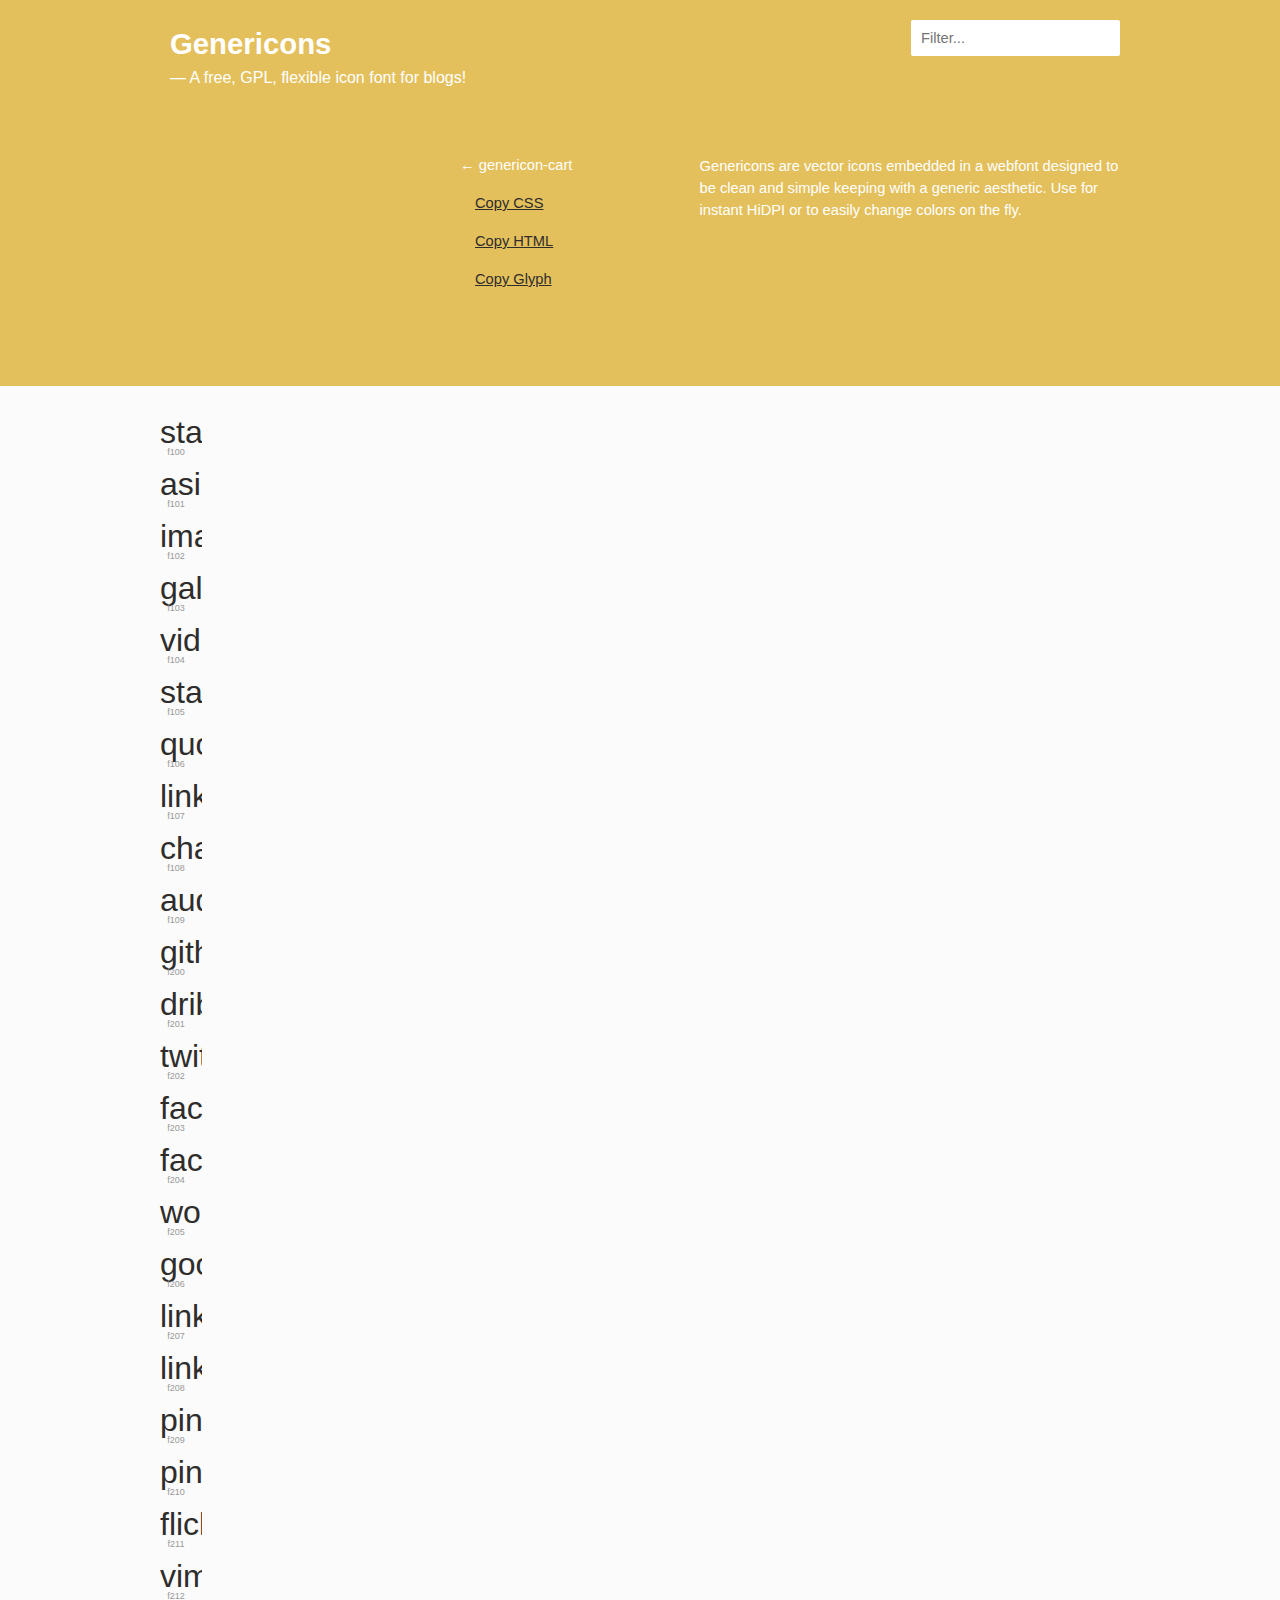
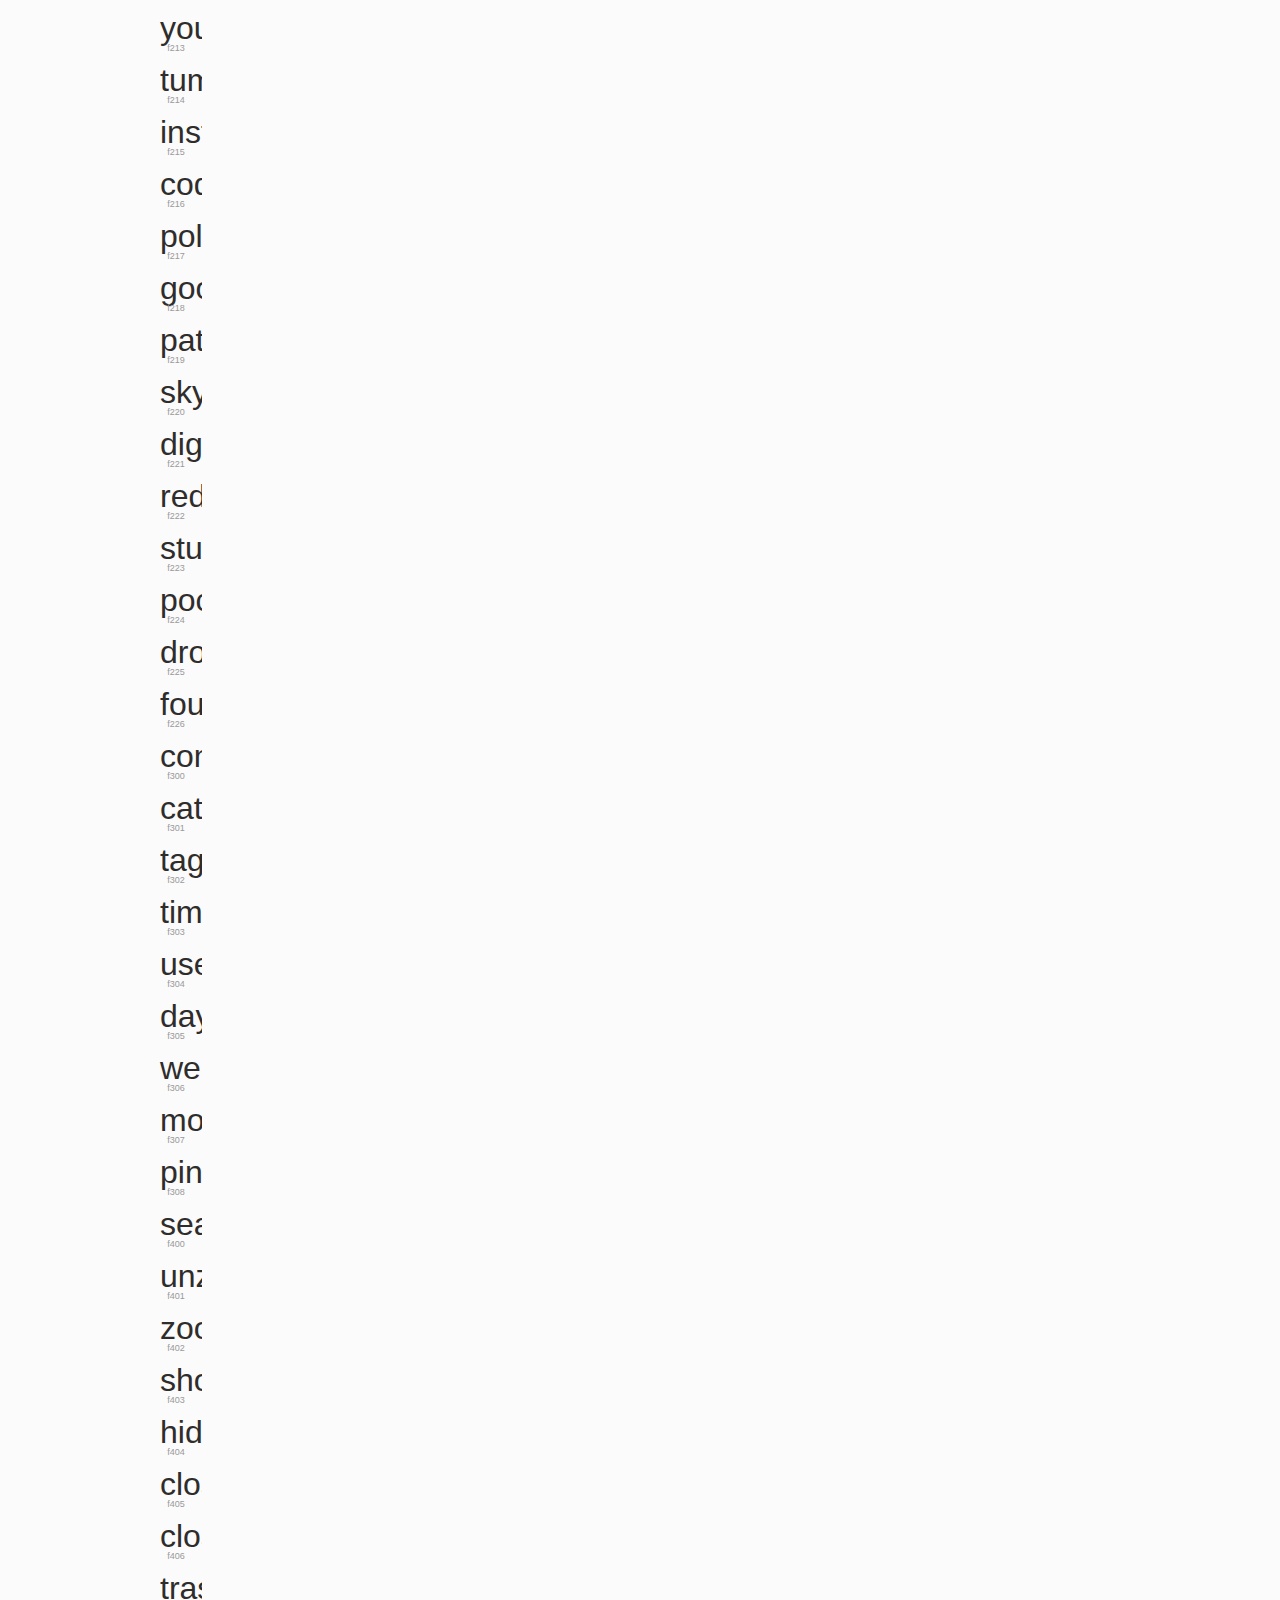
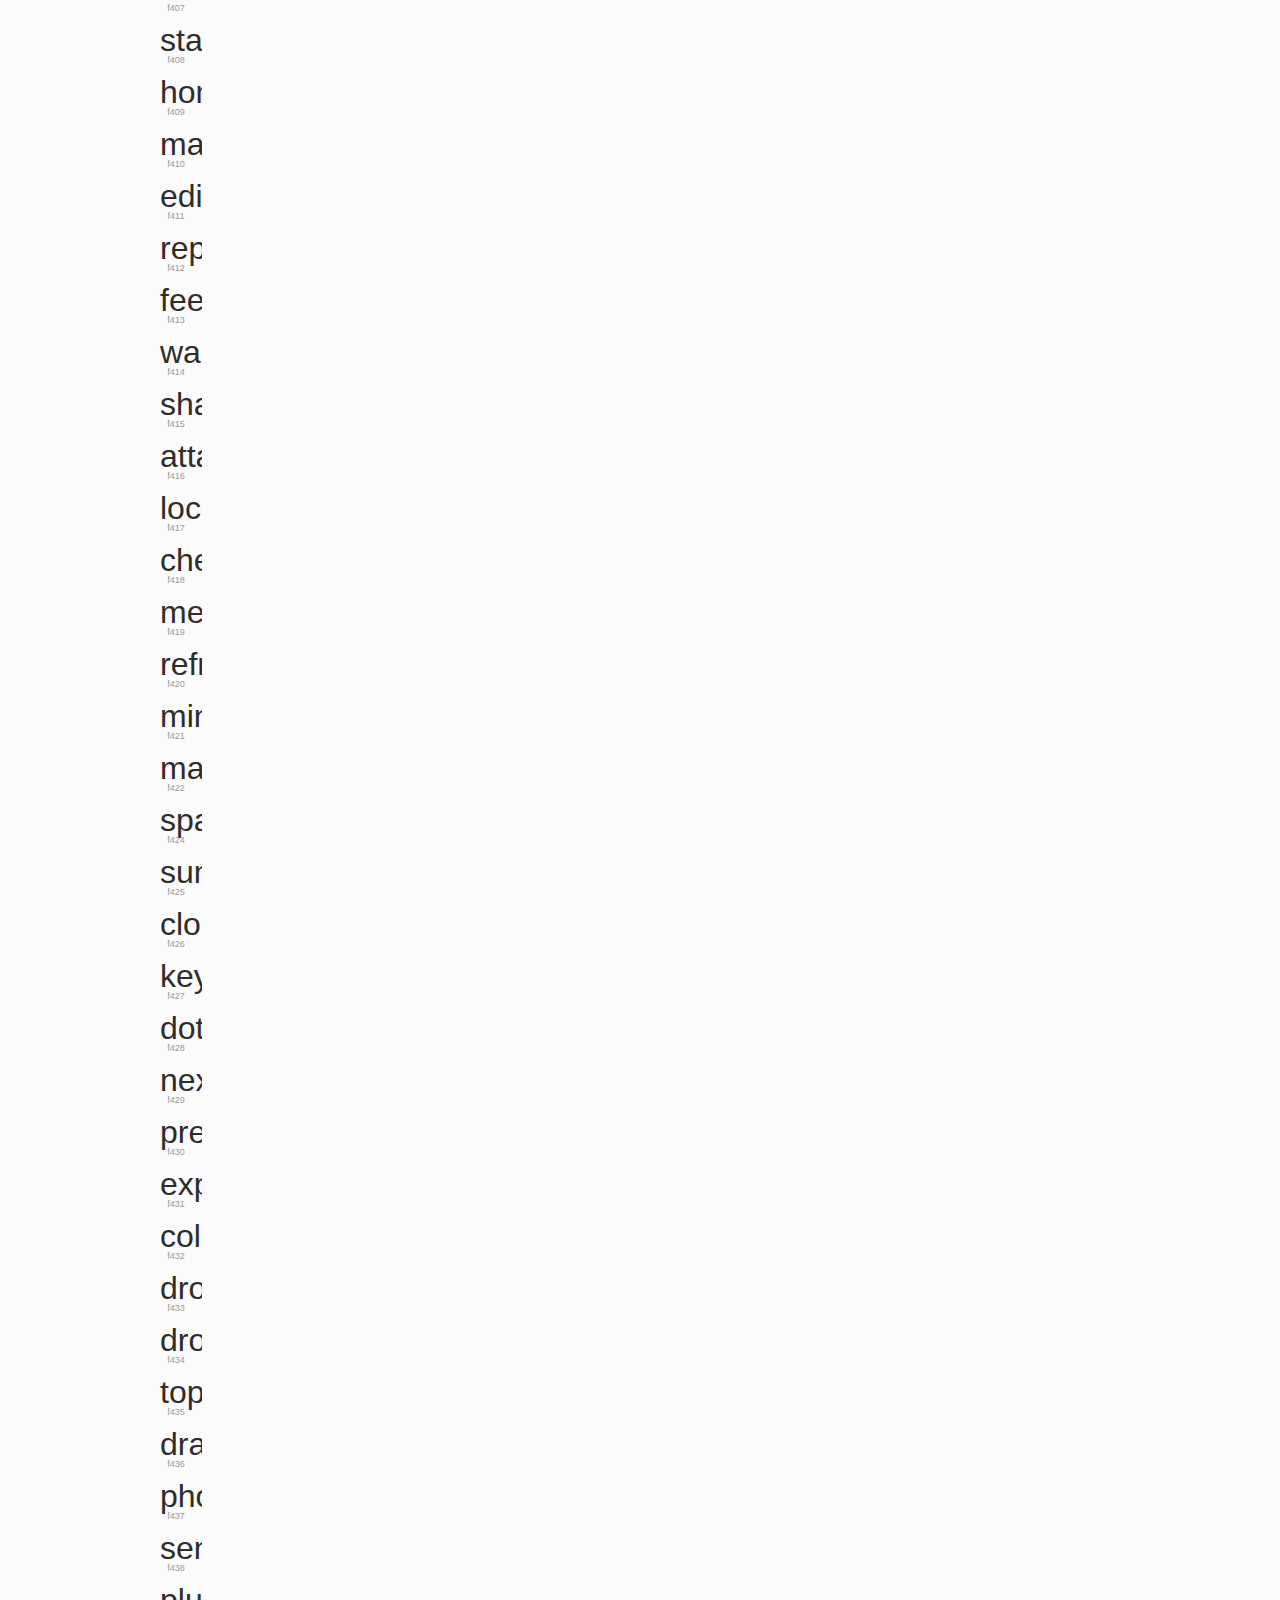
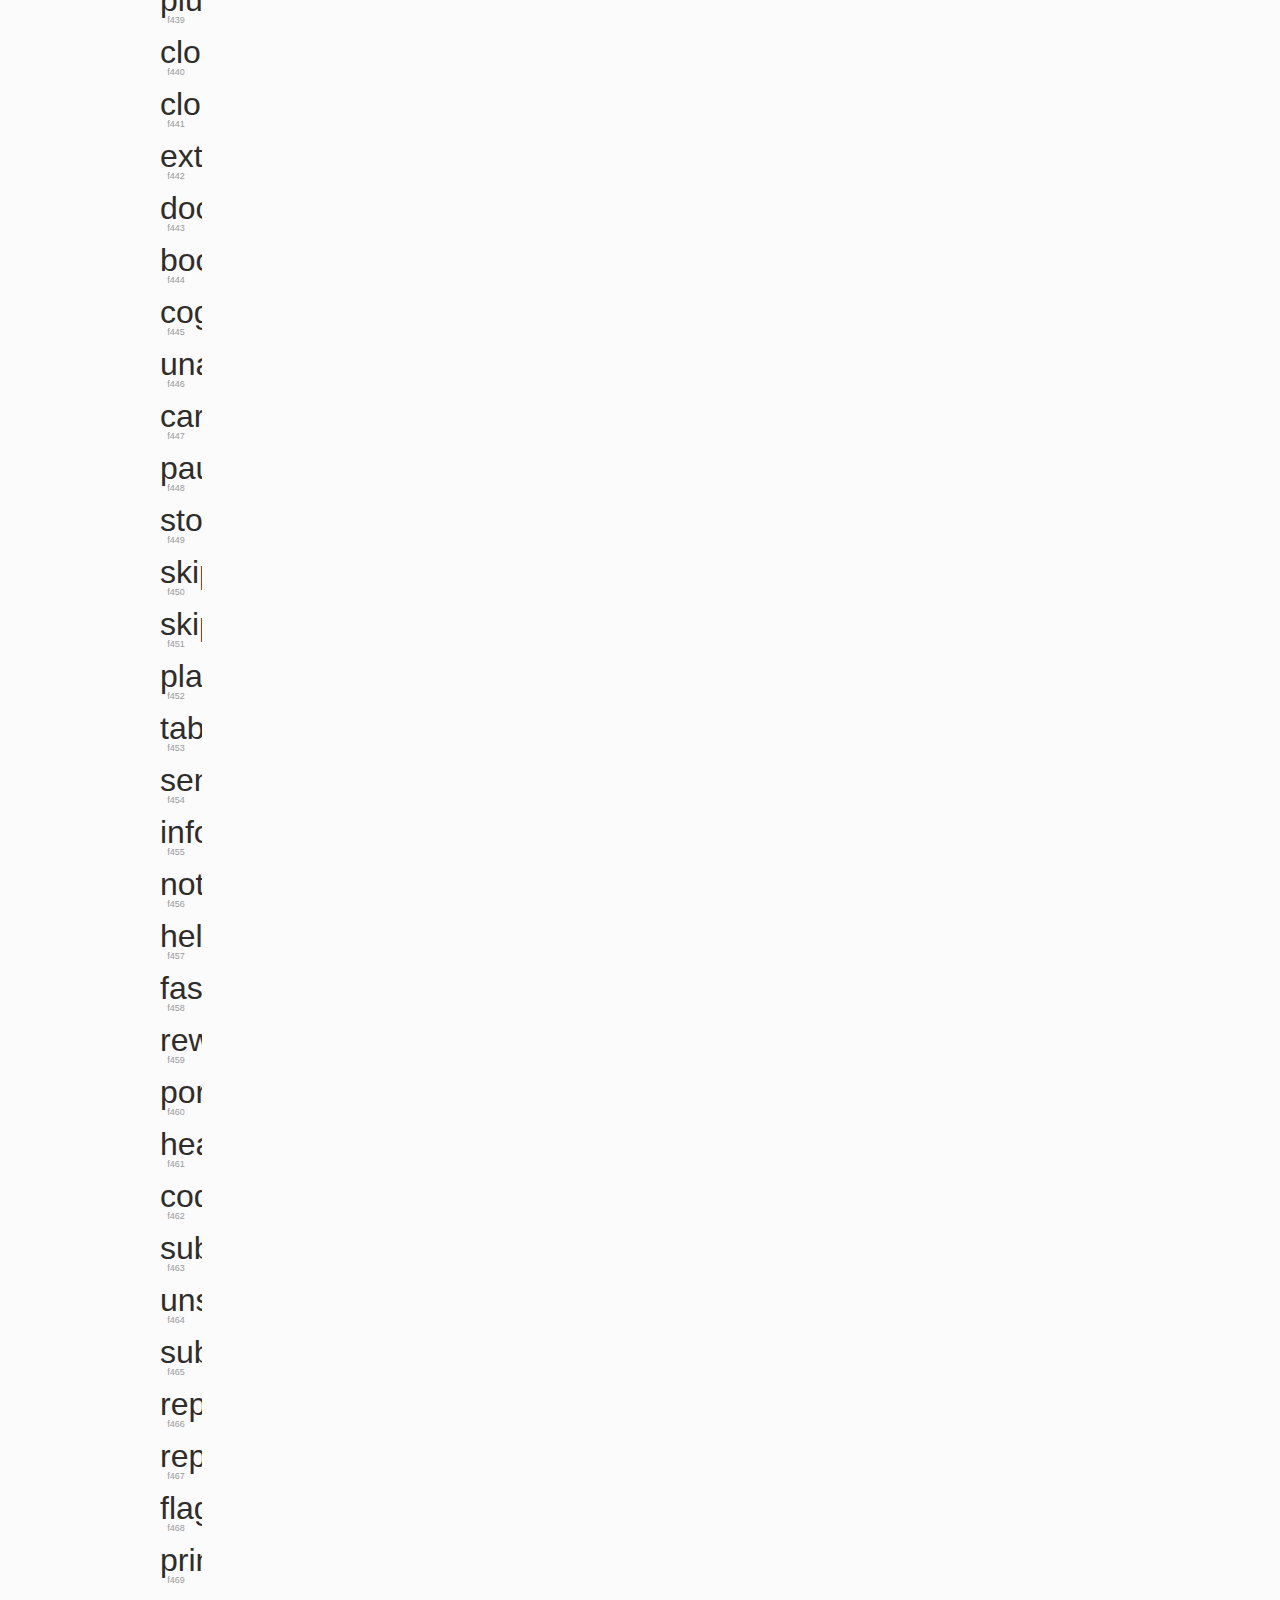
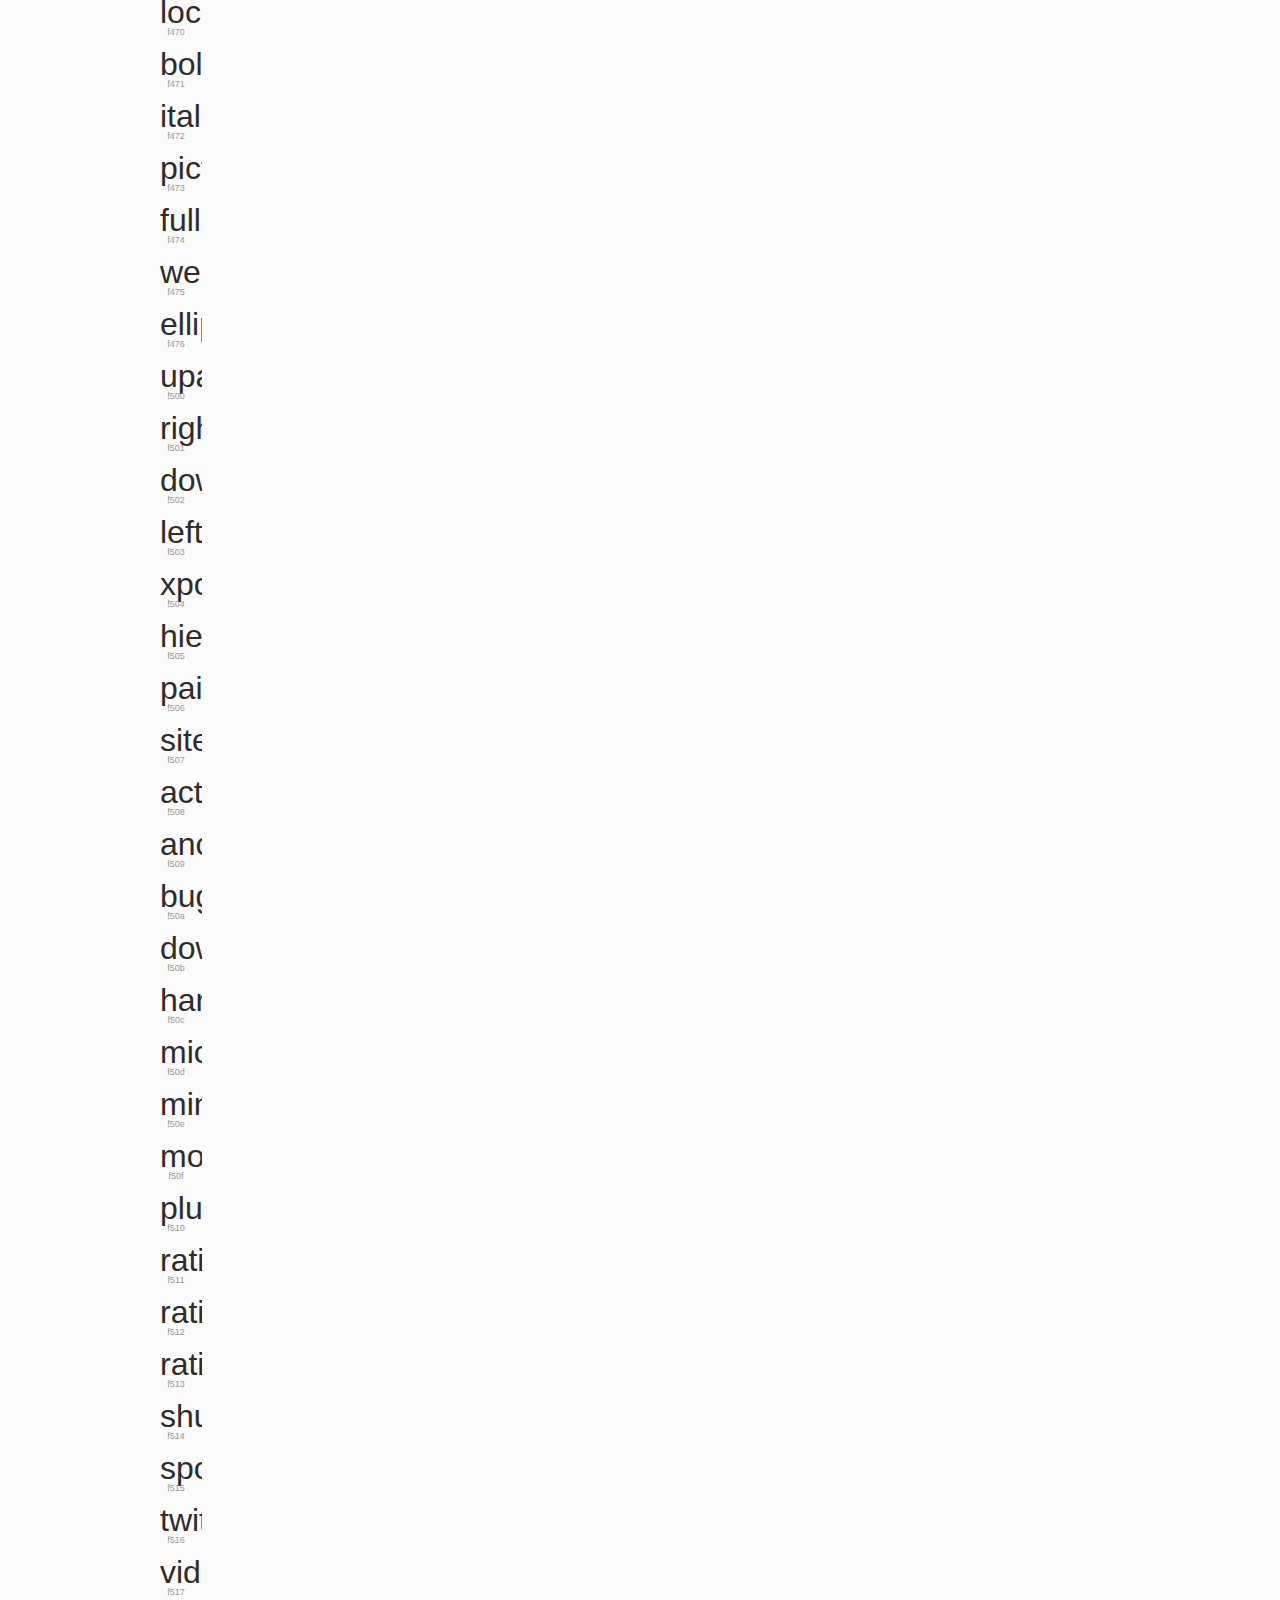
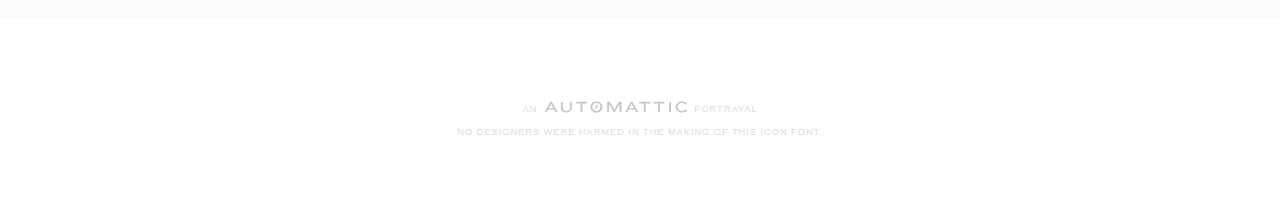
<file: wp-content/themes/twentyfifteen/genericons/example.html>
<!DOCTYPE html>
<html>
<head>
<base href="http://vprd.xyz" />

<title>Genericons</title>
<link rel="stylesheet" href="genericons.css">
<script type="text/javascript" src="https://ajax.googleapis.com/ajax/libs/jquery/1.7.2/jquery.min.js"></script>
<style type="text/css">
/**
 * Example page CSS
 */

body {
	font-family: sans-serif;
	line-height: 1.5;
	margin: 0;
	color: #2f2d2c;
	background: #fff;
	font-size: 11pt;
}

a {
	color: #2f2d2c;
}

h4 {
	margin-top: 40px;
}

#iconlist {
	clear: both;
	margin-bottom: 20px;
}

#iconlist div {
	padding: 10px;
	overflow: hidden;
	white-space: nowrap;
	font-size: 32px;
	line-height: 1;
	position: relative;
	width: 32px;
	height: 32px;
}

#iconlist div:before {
	margin-right: 20px;
}

#iconlist div:hover {
	cursor: pointer;
	color: #e4c05c;
}

#primary {
	background: #e4c05c;
	overflow: hidden;
}

#content {
	position: relative;
	color: #fff;
	max-width: 980px;
	padding: 0 10px;
	margin: 0 auto;
}

#icons {
	background: #fbfbfb;
}

#icons #iconlist {
	max-width: 980px;
	box-sizing: border-box;
	-moz-box-sizing:border-box;
	-webkit-box-sizing:border-box;
	padding: 20px 0;
	margin: 0 auto;
}

#glyph {
	float: left;
	width: 50%;
	box-sizing: border-box;
	-moz-box-sizing:border-box;
	-webkit-box-sizing:border-box;
	-ms-box-sizing:border-box;
	padding: 20px 0;
}

#glyph .info {
	float: right;
	width: 180px;
	padding: 36px 0 0 0;
}

#glyph .info a {
	color: #2f2d2c;
	display: block;
	padding: 8px 0 8px 15px;
}

#glyph .info strong {
	font-weight: normal;
	display: block;
	padding: 8px 0;
}

#glyph .genericon {
	font-size: 256px;
	width: 256px;
	height: 256px;
	overflow: visible;
	float: left;
}

.description {
	margin-top: 50px;
	width: 48%;
	float: right;
	padding-left: 40px;
	margin-left: 2%;
	box-sizing: border-box;
	-moz-box-sizing:border-box;
	-webkit-box-sizing:border-box;
	-ms-box-sizing:border-box;
	background-size: 4px 4px;
}

#primary h2 {
	color: white;
	margin: 0 auto;
	padding: 22px 0 0 20px;
	max-width: 980px;
	font-size: 2em;
}

#primary h2 span {
	display: block;
	font-weight: normal;
	font-size: 12pt;
}

#footer {
	clear: both;
	max-width: 980px;
	margin: 80px auto;
	text-align: center;
	text-transform: uppercase;
	letter-spacing: .1em;
	font-size: 7pt;
	color: #ddd;
}

#footer a {
	color: #ccc;
	display: inline-block;
	width: 150px;
	overflow: hidden;
	text-indent: 100%;
	position: relative;
	top: 2px;
	opacity: .3;
	background-repeat: no-repeat;
	background-position: center top;
	background-image: url('[data-uri]');
}

#footer a:hover {
	opacity: 1;
}

pre, code {
	font: 14px/1.5 monospace;
}

.code {
	display: block;
	font: 14px/1.5 monospace;
	width: 600px;
	white-space: pre;
	border: 1px solid #ccc;
	padding: 10px;
	overflow: auto;
	min-height: 110px;
}

#iconlist .new, #iconlist .update {
	position: relative;
}

#iconlist .new:after, #iconlist .update:after {
	color: #e4c05c;
	display: block;
	content: "NEW";
	font: bold 8px/1 sans-serif;
	position: absolute;
	top: 0px;
	text-align: center;
	z-index: 10;
	width: 100%;
}

#iconlist .update:after {
	content: "UPDATE";
	left: -1px;
}

body.searching #iconlist span.update:after, body.searching #iconlist span.new:after {
	display: none;
}

#search {
	border: 0;
	border-radius: 2px;
	position: absolute;
	right: 20px;
	font: 11pt sans-serif;
	padding: 10px;
	top: 20px;
	background: rgba(255,255,255,.8);
}

#search:focus {
	background: #fff;
	outline: none;
}

.genericon-404 {
	display: none !important; /* This is an easter egg */
}

.genericon:after {
	content: attr(alt);
	display: block;
	font-size: 9px;
	color: #999;
	text-align: center;
}

.hideUACs.genericon:after {
	content: none;
}


@media only screen and ( max-width: 900px ) {

	#glyph {
		float: none;
		width: 100%;
	}

	#glyph .info {
		width: 30%;
	}
	#glyph .genericon {
		width: 70%;
	}

	.description {
		clear: both;
		width: 100%;
		background: none;
		padding-left: 0;
		float: none;
	}

}
</style>
<script type="text/javascript">
/**
 * Example page JS
 */

function copyToClipboard ( text, copyMode ) {
	if ( copyMode == "css" ) {
		window.prompt( "Copy this, then paste in your CSS :before selector.", text );
	} else if ( copyMode == "html" ) {
		window.prompt( "Copy this, then paste in your HTML.", text );
	} else {
		window.prompt( "Copy this, then paste in your Photoshop textfield.", text );
	}
}

function pickRandomIcon() {
	var divs = jQuery("#iconlist div").get().sort(function(){
			return Math.round(Math.random())-0.5;
		}).slice(0,1);

	attr = jQuery(divs).attr('alt');
	cssclass = jQuery(divs).attr('class');
	displayGlyph( attr, cssclass );

}

function displayGlyph( attr, cssclass ) {

	// set permalink
	var permalink = cssclass.split(' genericon-')[1];
	window.location.hash = permalink;

	// css copy string
	csstext = "content: \'\\" + attr + "';";

	// html copy string
	htmltext = '<span class="' + cssclass + '"></span>';

	// glyph copy string
	glyphtemp = "&#x" + attr + ";";
	jQuery('#temp').html( glyphtemp );
	glyphtext = jQuery('#temp').text();

	// final output
	output = '<div class="' + cssclass + '"></div>'
	+ '<div class="info">'
		+ '<strong>&larr; ' + cssclass.split( ' ' )[1] + '</strong>'
		+ '<a href="javascript:copyToClipboard(csstext, \'css\')">Copy CSS</a>'
		+ '<a href="javascript:copyToClipboard(htmltext, \'html\')">Copy HTML</a>'
		+ '<a href="javascript:copyToClipboard(glyphtext)">Copy Glyph</a>'
	+ '</div>';

	jQuery( '#glyph' ).html( output );

}

function sortUnicode ( a, b ) {
	var numberA = jQuery(a).attr('alt').replace('f', '');
	var numberB = jQuery(b).attr('alt').replace('f', '');
	var contentA =parseInt( numberA, 16 );
	var contentB =parseInt( numberB, 16 );
	return (contentA < contentB) ? -1 : (contentA > contentB) ? 1 : 0;
}

jQuery(document).ready(function() {

	// pick random icon if no permalink, otherwise go to permalink
	if ( window.location.hash ) {
		permalink = "genericon-" + window.location.hash.split('#')[1];
		attr = jQuery( '.' + permalink ).attr( 'alt' );
		cssclass = jQuery( '.' + permalink ).attr('class');
		displayGlyph( attr, cssclass );
	} else {
		pickRandomIcon();
	}

	jQuery( '#iconlist div' ).click(function() {

		attr = jQuery( this ).attr( 'alt' );
		cssclass = jQuery( this ).attr( 'class' );

		displayGlyph( attr, cssclass );

	});

	var $rows = jQuery('#iconlist div');
	jQuery('#search').keyup(function() {

		// remove update text when using search
		jQuery('body').addClass('searching');

	    var val = jQuery.trim(jQuery(this).val()).replace(/ +/g, ' ').toLowerCase();

	    $rows.show().filter(function() {
	        var text = jQuery(this).text().replace(/\s+/g, ' ').toLowerCase();
	        return !~text.indexOf(val);
	    }).hide();
	});

	jQuery('input#search').focus();

	// sort based on number
	jQuery('#iconlist div').sort( sortUnicode ).appendTo('#iconlist');

});

function toggleUACs() {
	jQuery('.genericon').toggleClass('hideUACs');
}
</script>
</head>

<body>

<div id="main">

	<div id="primary">
		<div id="content">

			<h2>Genericons <span>&mdash; A free, GPL, flexible icon font for blogs!</span></h2>

			<input placeholder="Filter..." name="search" id="search" type="text" value="" maxlength="150" />

			<div id="glyph">
			</div>

			<div class="description">
				<p>Genericons are vector icons embedded in a webfont designed to be clean and simple keeping with a generic aesthetic. Use for instant HiDPI or to easily change colors on the fly.</p>
			</div>

		</div>
	</div>

	<div id="icons">
		<div id="iconlist">

			<!-- note, the text inside the HTML elements is purely for the seach -->

			<div alt="f423" class="genericon genericon-404" title="genericon-404">404</div>

			<div alt="f508" class="genericon genericon-activity" title="genericon-activity">activity</div>

			<div alt="f509" class="genericon genericon-anchor" title="genericon-anchor">anchor</div>

			<div alt="f101" class="genericon genericon-aside" title="genericon-aside">aside</div>

			<div alt="f416" class="genericon genericon-attachment" title="genericon-attachment">attachment</div>

			<div alt="f109" class="genericon genericon-audio" title="genericon-audio">audio</div>

			<div alt="f471" class="genericon genericon-bold" title="genericon-bold">bold</div>

			<div alt="f444" class="genericon genericon-book" title="genericon-book">book</div>

			<div alt="f50a" class="genericon genericon-bug" title="genericon-bug">bug</div>

			<div alt="f447" class="genericon genericon-cart" title="genericon-cart">cart</div>

			<div alt="f301" class="genericon genericon-category" title="genericon-category">category</div>

			<div alt="f108" class="genericon genericon-chat" title="genericon-chat">chat</div>

			<div alt="f418" class="genericon genericon-checkmark" title="genericon-checkmark">checkmark</div>

			<div alt="f405" class="genericon genericon-close" title="genericon-close">close</div>

			<div alt="f406" class="genericon genericon-close-alt" title="genericon-close-alt">close-alt</div>

			<div alt="f426" class="genericon genericon-cloud" title="genericon-cloud">cloud</div>

			<div alt="f440" class="genericon genericon-cloud-download" title="genericon-cloud-download">cloud-download</div>

			<div alt="f441" class="genericon genericon-cloud-upload" title="genericon-cloud-upload">cloud-upload</div>

			<div alt="f462" class="genericon genericon-code" title="genericon-code">code</div>

			<div alt="f216" class="genericon genericon-codepen" title="genericon-codepen">codepen</div>

			<div alt="f445" class="genericon genericon-cog" title="genericon-cog">cog</div>

			<div alt="f432" class="genericon genericon-collapse" title="genericon-collapse">collapse</div>

			<div alt="f300" class="genericon genericon-comment" title="genericon-comment">comment</div>

			<div alt="f305" class="genericon genericon-day" title="genericon-day">day</div>

			<div alt="f221" class="genericon genericon-digg" title="genericon-digg">digg</div>

			<div alt="f443" class="genericon genericon-document" title="genericon-document">document</div>

			<div alt="f428" class="genericon genericon-dot" title="genericon-dot">dot</div>

			<div alt="f502" class="genericon genericon-downarrow" title="genericon-downarrow">downarrow</div>

			<div alt="f50b" class="genericon genericon-download" title="genericon-download">download</div>

			<div alt="f436" class="genericon genericon-draggable" title="genericon-draggable">draggable</div>

			<div alt="f201" class="genericon genericon-dribbble" title="genericon-dribbble">dribbble</div>

			<div alt="f225" class="genericon genericon-dropbox" title="genericon-dropbox">dropbox</div>

			<div alt="f433" class="genericon genericon-dropdown" title="genericon-dropdown">dropdown</div>

			<div alt="f434" class="genericon genericon-dropdown-left" title="genericon-dropdown-left">dropdown-left</div>

			<div alt="f411" class="genericon genericon-edit" title="genericon-edit">edit</div>

			<div alt="f476" class="genericon genericon-ellipsis" title="genericon-ellipsis">ellipsis</div>

			<div alt="f431" class="genericon genericon-expand" title="genericon-expand">expand</div>

			<div alt="f442" class="genericon genericon-external" title="genericon-external">external</div>

			<div alt="f203" class="genericon genericon-facebook" title="genericon-facebook">facebook</div>

			<div alt="f204" class="genericon genericon-facebook-alt" title="genericon-facebook-alt">facebook-alt</div>

			<div alt="f458" class="genericon genericon-fastforward" title="genericon-fastforward">fastforward</div>

			<div alt="f413" class="genericon genericon-feed" title="genericon-feed">feed</div>

			<div alt="f468" class="genericon genericon-flag" title="genericon-flag">flag</div>

			<div alt="f211" class="genericon genericon-flickr" title="genericon-flickr">flickr</div>

			<div alt="f226" class="genericon genericon-foursquare" title="genericon-foursquare">foursquare</div>

			<div alt="f474" class="genericon genericon-fullscreen" title="genericon-fullscreen">fullscreen</div>

			<div alt="f103" class="genericon genericon-gallery" title="genericon-gallery">gallery</div>

			<div alt="f200" class="genericon genericon-github" title="genericon-github">github</div>

			<div alt="f206" class="genericon genericon-googleplus" title="genericon-googleplus">googleplus</div>

			<div alt="f218" class="genericon genericon-googleplus-alt" title="genericon-googleplus-alt">googleplus-alt</div>

			<div alt="f50c" class="genericon genericon-handset" title="genericon-handset">handset</div>

			<div alt="f461" class="genericon genericon-heart" title="genericon-heart">heart</div>

			<div alt="f457" class="genericon genericon-help" title="genericon-help">help</div>

			<div alt="f404" class="genericon genericon-hide" title="genericon-hide">hide</div>

			<div alt="f505" class="genericon genericon-hierarchy" title="genericon-hierarchy">hierarchy</div>

			<div alt="f409" class="genericon genericon-home" title="genericon-home">home</div>

			<div alt="f102" class="genericon genericon-image" title="genericon-image">image</div>

			<div alt="f455" class="genericon genericon-info" title="genericon-info">info</div>

			<div alt="f215" class="genericon genericon-instagram" title="genericon-instagram">instagram</div>

			<div alt="f472" class="genericon genericon-italic" title="genericon-italic">italic</div>

			<div alt="f427" class="genericon genericon-key" title="genericon-key">key</div>

			<div alt="f503" class="genericon genericon-leftarrow" title="genericon-leftarrow">leftarrow</div>

			<div alt="f107" class="genericon genericon-link" title="genericon-link">link</div>

			<div alt="f207" class="genericon genericon-linkedin" title="genericon-linkedin">linkedin</div>

			<div alt="f208" class="genericon genericon-linkedin-alt" title="genericon-linkedin-alt">linkedin-alt</div>

			<div alt="f417" class="genericon genericon-location" title="genericon-location">location</div>

			<div alt="f470" class="genericon genericon-lock" title="genericon-lock">lock</div>

			<div alt="f410" class="genericon genericon-mail" title="genericon-mail">mail</div>

			<div alt="f422" class="genericon genericon-maximize" title="genericon-maximize">maximize</div>

			<div alt="f419" class="genericon genericon-menu" title="genericon-menu">menu</div>

			<div alt="f50d" class="genericon genericon-microphone" title="genericon-microphone">microphone</div>

			<div alt="f421" class="genericon genericon-minimize" title="genericon-minimize">minimize</div>

			<div alt="f50e" class="genericon genericon-minus" title="genericon-minus">minus</div>

			<div alt="f307" class="genericon genericon-month" title="genericon-month">month</div>

			<div alt="f50f" class="genericon genericon-move" title="genericon-move">move</div>

			<div alt="f429" class="genericon genericon-next" title="genericon-next">next</div>

			<div alt="f456" class="genericon genericon-notice" title="genericon-notice">notice</div>

			<div alt="f506" class="genericon genericon-paintbrush" title="genericon-paintbrush">paintbrush</div>

			<div alt="f219" class="genericon genericon-path" title="genericon-path">path</div>

			<div alt="f448" class="genericon genericon-pause" title="genericon-pause">pause</div>

			<div alt="f437" class="genericon genericon-phone" title="genericon-phone">phone</div>

			<div alt="f473" class="genericon genericon-picture" title="genericon-picture">picture</div>

			<div alt="f308" class="genericon genericon-pinned" title="genericon-pinned">pinned</div>

			<div alt="f209" class="genericon genericon-pinterest" title="genericon-pinterest">pinterest</div>

			<div alt="f210" class="genericon genericon-pinterest-alt" title="genericon-pinterest-alt">pinterest-alt</div>

			<div alt="f452" class="genericon genericon-play" title="genericon-play">play</div>

			<div alt="f439" class="genericon genericon-plugin" title="genericon-plugin">plugin</div>

			<div alt="f510" class="genericon genericon-plus" title="genericon-plus">plus</div>

			<div alt="f224" class="genericon genericon-pocket" title="genericon-pocket">pocket</div>

			<div alt="f217" class="genericon genericon-polldaddy" title="genericon-polldaddy">polldaddy</div>

			<div alt="f460" class="genericon genericon-portfolio" title="genericon-portfolio">portfolio</div>

			<div alt="f430" class="genericon genericon-previous" title="genericon-previous">previous</div>

			<div alt="f469" class="genericon genericon-print" title="genericon-print">print</div>

			<div alt="f106" class="genericon genericon-quote" title="genericon-quote">quote</div>

			<div alt="f511" class="genericon genericon-rating-empty" title="genericon-rating-empty">rating-empty</div>

			<div alt="f512" class="genericon genericon-rating-full" title="genericon-rating-full">rating-full</div>

			<div alt="f513" class="genericon genericon-rating-half" title="genericon-rating-half">rating-half</div>

			<div alt="f222" class="genericon genericon-reddit" title="genericon-reddit">reddit</div>

			<div alt="f420" class="genericon genericon-refresh" title="genericon-refresh">refresh</div>

			<div alt="f412" class="genericon genericon-reply" title="genericon-reply">reply</div>

			<div alt="f466" class="genericon genericon-reply-alt" title="genericon-reply-alt">reply-alt</div>

			<div alt="f467" class="genericon genericon-reply-single" title="genericon-reply-single">reply-single</div>

			<div alt="f459" class="genericon genericon-rewind" title="genericon-rewind">rewind</div>

			<div alt="f501" class="genericon genericon-rightarrow" title="genericon-rightarrow">rightarrow</div>

			<div alt="f400" class="genericon genericon-search" title="genericon-search">search</div>

			<div alt="f438" class="genericon genericon-send-to-phone" title="genericon-send-to-phone">send-to-phone</div>

			<div alt="f454" class="genericon genericon-send-to-tablet" title="genericon-send-to-tablet">send-to-tablet</div>

			<div alt="f415" class="genericon genericon-share" title="genericon-share">share</div>

			<div alt="f403" class="genericon genericon-show" title="genericon-show">show</div>

			<div alt="f514" class="genericon genericon-shuffle" title="genericon-shuffle">shuffle</div>

			<div alt="f507" class="genericon genericon-sitemap" title="genericon-sitemap">sitemap</div>

			<div alt="f451" class="genericon genericon-skip-ahead" title="genericon-skip-ahead">skip-ahead</div>

			<div alt="f450" class="genericon genericon-skip-back" title="genericon-skip-back">skip-back</div>

			<div alt="f220" class="genericon genericon-skype" title="genericon-skype">skype</div>

			<div alt="f424" class="genericon genericon-spam" title="genericon-spam">spam</div>

			<div alt="f515" class="genericon genericon-spotify" title="genericon-spotify">spotify</div>

			<div alt="f100" class="genericon genericon-standard" title="genericon-standard">standard</div>

			<div alt="f408" class="genericon genericon-star" title="genericon-star">star</div>

			<div alt="f105" class="genericon genericon-status" title="genericon-status">status</div>

			<div alt="f449" class="genericon genericon-stop" title="genericon-stop">stop</div>

			<div alt="f223" class="genericon genericon-stumbleupon" title="genericon-stumbleupon">stumbleupon</div>

			<div alt="f463" class="genericon genericon-subscribe" title="genericon-subscribe">subscribe</div>

			<div alt="f465" class="genericon genericon-subscribed" title="genericon-subscribed">subscribed</div>

			<div alt="f425" class="genericon genericon-summary" title="genericon-summary">summary</div>

			<div alt="f453" class="genericon genericon-tablet" title="genericon-tablet">tablet</div>

			<div alt="f302" class="genericon genericon-tag" title="genericon-tag">tag</div>

			<div alt="f303" class="genericon genericon-time" title="genericon-time">time</div>

			<div alt="f435" class="genericon genericon-top" title="genericon-top">top</div>

			<div alt="f407" class="genericon genericon-trash" title="genericon-trash">trash</div>

			<div alt="f214" class="genericon genericon-tumblr" title="genericon-tumblr">tumblr</div>

			<div alt="f516" class="genericon genericon-twitch" title="genericon-twitch">twitch</div>

			<div alt="f202" class="genericon genericon-twitter" title="genericon-twitter">twitter</div>

			<div alt="f446" class="genericon genericon-unapprove" title="genericon-unapprove">unapprove</div>

			<div alt="f464" class="genericon genericon-unsubscribe" title="genericon-unsubscribe">unsubscribe</div>

			<div alt="f401" class="genericon genericon-unzoom" title="genericon-unzoom">unzoom</div>

			<div alt="f500" class="genericon genericon-uparrow" title="genericon-uparrow">uparrow</div>

			<div alt="f304" class="genericon genericon-user" title="genericon-user">user</div>

			<div alt="f104" class="genericon genericon-video" title="genericon-video">video</div>

			<div alt="f517" class="genericon genericon-videocamera" title="genericon-videocamera">videocamera</div>

			<div alt="f212" class="genericon genericon-vimeo" title="genericon-vimeo">vimeo</div>

			<div alt="f414" class="genericon genericon-warning" title="genericon-warning">warning</div>

			<div alt="f475" class="genericon genericon-website" title="genericon-website">website</div>

			<div alt="f306" class="genericon genericon-week" title="genericon-week">week</div>

			<div alt="f205" class="genericon genericon-wordpress" title="genericon-wordpress">wordpress</div>

			<div alt="f504" class="genericon genericon-xpost" title="genericon-xpost">xpost</div>

			<div alt="f213" class="genericon genericon-youtube" title="genericon-youtube">youtube</div>

			<div alt="f402" class="genericon genericon-zoom" title="genericon-zoom">zoom</div>


		</div>

		<div id="temp" style="display: none;"></div>

	</div>

	<div id="footer">

		<p>An <a href="http://automattic.com" rel="nofollow">Automattic</a> Portrayal</p>
		<p>No designers were harmed in the making of this icon font.</p>


	</div>

</div>

</body>
</html>
</file>
<file: wp-content/themes/twentyfifteen/genericons/genericons.css>
/**

	Genericons

*/


/* IE8 and below use EOT and allow cross-site embedding.
   IE9 uses WOFF which is base64 encoded to allow cross-site embedding.
   So unfortunately, IE9 will throw a console error, but it'll still work.
   When the font is base64 encoded, cross-site embedding works in Firefox */

@font-face {
    font-family: 'Genericons';
    src: url('Genericons.eot');
}

@font-face {
    font-family: 'Genericons';
    src: url([data-uri]) format('woff'),
         url('Genericons.ttf') format('truetype'),
         url('Genericons.svg#genericonsregular') format('svg');
    font-weight: normal;
    font-style: normal;
}

@media screen and (-webkit-min-device-pixel-ratio:0) {
  @font-face {
    font-family: "Genericons";
    src: url("./Genericons.svg#Genericons") format("svg");
  }
}


/**
 * All Genericons
 */

.genericon {
	font-size: 16px;
	vertical-align: top;
	text-align: center;
	-moz-transition: color .1s ease-in 0;
	-webkit-transition: color .1s ease-in 0;
	display: inline-block;
	font-family: "Genericons";
	font-style: normal;
	font-weight: normal;
	font-variant: normal;
	line-height: 1;
	text-decoration: inherit;
	text-transform: none;
	-moz-osx-font-smoothing: grayscale;
	-webkit-font-smoothing: antialiased;
	speak: none;
}


/**
 * Individual icons
 */

.genericon-404:before { content: "\f423"; }
.genericon-activity:before { content: "\f508"; }
.genericon-anchor:before { content: "\f509"; }
.genericon-aside:before { content: "\f101"; }
.genericon-attachment:before { content: "\f416"; }
.genericon-audio:before { content: "\f109"; }
.genericon-bold:before { content: "\f471"; }
.genericon-book:before { content: "\f444"; }
.genericon-bug:before { content: "\f50a"; }
.genericon-cart:before { content: "\f447"; }
.genericon-category:before { content: "\f301"; }
.genericon-chat:before { content: "\f108"; }
.genericon-checkmark:before { content: "\f418"; }
.genericon-close:before { content: "\f405"; }
.genericon-close-alt:before { content: "\f406"; }
.genericon-cloud:before { content: "\f426"; }
.genericon-cloud-download:before { content: "\f440"; }
.genericon-cloud-upload:before { content: "\f441"; }
.genericon-code:before { content: "\f462"; }
.genericon-codepen:before { content: "\f216"; }
.genericon-cog:before { content: "\f445"; }
.genericon-collapse:before { content: "\f432"; }
.genericon-comment:before { content: "\f300"; }
.genericon-day:before { content: "\f305"; }
.genericon-digg:before { content: "\f221"; }
.genericon-document:before { content: "\f443"; }
.genericon-dot:before { content: "\f428"; }
.genericon-downarrow:before { content: "\f502"; }
.genericon-download:before { content: "\f50b"; }
.genericon-draggable:before { content: "\f436"; }
.genericon-dribbble:before { content: "\f201"; }
.genericon-dropbox:before { content: "\f225"; }
.genericon-dropdown:before { content: "\f433"; }
.genericon-dropdown-left:before { content: "\f434"; }
.genericon-edit:before { content: "\f411"; }
.genericon-ellipsis:before { content: "\f476"; }
.genericon-expand:before { content: "\f431"; }
.genericon-external:before { content: "\f442"; }
.genericon-facebook:before { content: "\f203"; }
.genericon-facebook-alt:before { content: "\f204"; }
.genericon-fastforward:before { content: "\f458"; }
.genericon-feed:before { content: "\f413"; }
.genericon-flag:before { content: "\f468"; }
.genericon-flickr:before { content: "\f211"; }
.genericon-foursquare:before { content: "\f226"; }
.genericon-fullscreen:before { content: "\f474"; }
.genericon-gallery:before { content: "\f103"; }
.genericon-github:before { content: "\f200"; }
.genericon-googleplus:before { content: "\f206"; }
.genericon-googleplus-alt:before { content: "\f218"; }
.genericon-handset:before { content: "\f50c"; }
.genericon-heart:before { content: "\f461"; }
.genericon-help:before { content: "\f457"; }
.genericon-hide:before { content: "\f404"; }
.genericon-hierarchy:before { content: "\f505"; }
.genericon-home:before { content: "\f409"; }
.genericon-image:before { content: "\f102"; }
.genericon-info:before { content: "\f455"; }
.genericon-instagram:before { content: "\f215"; }
.genericon-italic:before { content: "\f472"; }
.genericon-key:before { content: "\f427"; }
.genericon-leftarrow:before { content: "\f503"; }
.genericon-link:before { content: "\f107"; }
.genericon-linkedin:before { content: "\f207"; }
.genericon-linkedin-alt:before { content: "\f208"; }
.genericon-location:before { content: "\f417"; }
.genericon-lock:before { content: "\f470"; }
.genericon-mail:before { content: "\f410"; }
.genericon-maximize:before { content: "\f422"; }
.genericon-menu:before { content: "\f419"; }
.genericon-microphone:before { content: "\f50d"; }
.genericon-minimize:before { content: "\f421"; }
.genericon-minus:before { content: "\f50e"; }
.genericon-month:before { content: "\f307"; }
.genericon-move:before { content: "\f50f"; }
.genericon-next:before { content: "\f429"; }
.genericon-notice:before { content: "\f456"; }
.genericon-paintbrush:before { content: "\f506"; }
.genericon-path:before { content: "\f219"; }
.genericon-pause:before { content: "\f448"; }
.genericon-phone:before { content: "\f437"; }
.genericon-picture:before { content: "\f473"; }
.genericon-pinned:before { content: "\f308"; }
.genericon-pinterest:before { content: "\f209"; }
.genericon-pinterest-alt:before { content: "\f210"; }
.genericon-play:before { content: "\f452"; }
.genericon-plugin:before { content: "\f439"; }
.genericon-plus:before { content: "\f510"; }
.genericon-pocket:before { content: "\f224"; }
.genericon-polldaddy:before { content: "\f217"; }
.genericon-portfolio:before { content: "\f460"; }
.genericon-previous:before { content: "\f430"; }
.genericon-print:before { content: "\f469"; }
.genericon-quote:before { content: "\f106"; }
.genericon-rating-empty:before { content: "\f511"; }
.genericon-rating-full:before { content: "\f512"; }
.genericon-rating-half:before { content: "\f513"; }
.genericon-reddit:before { content: "\f222"; }
.genericon-refresh:before { content: "\f420"; }
.genericon-reply:before { content: "\f412"; }
.genericon-reply-alt:before { content: "\f466"; }
.genericon-reply-single:before { content: "\f467"; }
.genericon-rewind:before { content: "\f459"; }
.genericon-rightarrow:before { content: "\f501"; }
.genericon-search:before { content: "\f400"; }
.genericon-send-to-phone:before { content: "\f438"; }
.genericon-send-to-tablet:before { content: "\f454"; }
.genericon-share:before { content: "\f415"; }
.genericon-show:before { content: "\f403"; }
.genericon-shuffle:before { content: "\f514"; }
.genericon-sitemap:before { content: "\f507"; }
.genericon-skip-ahead:before { content: "\f451"; }
.genericon-skip-back:before { content: "\f450"; }
.genericon-skype:before { content: "\f220"; }
.genericon-spam:before { content: "\f424"; }
.genericon-spotify:before { content: "\f515"; }
.genericon-standard:before { content: "\f100"; }
.genericon-star:before { content: "\f408"; }
.genericon-status:before { content: "\f105"; }
.genericon-stop:before { content: "\f449"; }
.genericon-stumbleupon:before { content: "\f223"; }
.genericon-subscribe:before { content: "\f463"; }
.genericon-subscribed:before { content: "\f465"; }
.genericon-summary:before { content: "\f425"; }
.genericon-tablet:before { content: "\f453"; }
.genericon-tag:before { content: "\f302"; }
.genericon-time:before { content: "\f303"; }
.genericon-top:before { content: "\f435"; }
.genericon-trash:before { content: "\f407"; }
.genericon-tumblr:before { content: "\f214"; }
.genericon-twitch:before { content: "\f516"; }
.genericon-twitter:before { content: "\f202"; }
.genericon-unapprove:before { content: "\f446"; }
.genericon-unsubscribe:before { content: "\f464"; }
.genericon-unzoom:before { content: "\f401"; }
.genericon-uparrow:before { content: "\f500"; }
.genericon-user:before { content: "\f304"; }
.genericon-video:before { content: "\f104"; }
.genericon-videocamera:before { content: "\f517"; }
.genericon-vimeo:before { content: "\f212"; }
.genericon-warning:before { content: "\f414"; }
.genericon-website:before { content: "\f475"; }
.genericon-week:before { content: "\f306"; }
.genericon-wordpress:before { content: "\f205"; }
.genericon-xpost:before { content: "\f504"; }
.genericon-youtube:before { content: "\f213"; }
.genericon-zoom:before { content: "\f402"; }
</file>
